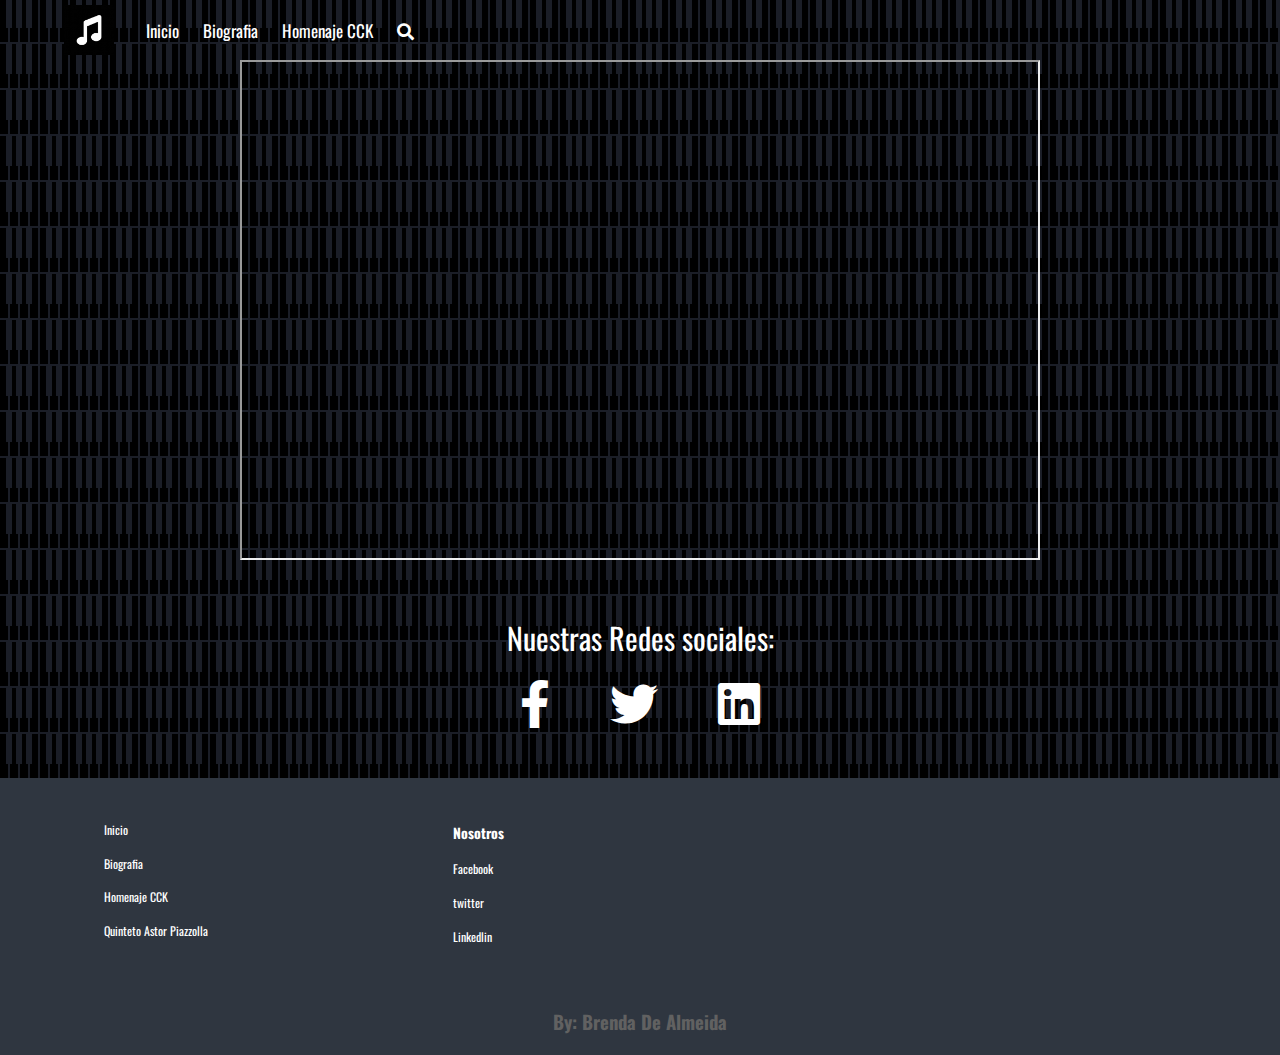
<file: musica1.html>
<!DOCTYPE html>
<html lang="en">

<head>
  <meta charset="UTF-8">
  <meta name="viewport" content="width=device-width, initial-scale=1.0">
  <title>Adios Nonino</title>
  <!-- Font -->
  <link href="https://fonts.googleapis.com/css2?family=Oswald:wght@300;400;500&display=swap" rel="stylesheet">
  <!-- Font Awesome -->
  <link rel="stylesheet" href="https://cdnjs.cloudflare.com/ajax/libs/font-awesome/5.13.0/css/all.min.css">
  <!-- CUSTOM CSS -->
  <link rel="stylesheet" href="styles.css">
</head>

<body>

  <div class="menu-btn">
    <i class="fas fa-bars fa-2x"></i>
  </div>

  <div class="container">
    <!-- Navigation -->
    <nav class="nav-main">
        
      <!-- Brand -->
      <img src="img/brand.png" alt="Piazzolla Logo" class="nav-brand">
      <!-- Left Nav -->
      <ul class="nav-menu">
        <li>
          <a href="index.html">Inicio</a>
        </li>
        <li>
          <a href="https://www.biografiasyvidas.com/biografia/p/piazzola.htm">Biografia</a>
        </li>
       
        <li>
          <a href="https://www.cck.gob.ar/events/piazzolla-100/">Homenaje CCK</a>
        </li>
        

      <!-- Right Nav -->
      <ul class="nav-menu-right">
        <li>
          <a href="#">
            <i class="fas fa-search"></i>
          </a>
        </li>
      </ul>
    </nav>
    
<!-- Video -->


<div style=text-align:center;><iframe width="800" height="500"  src="https://www.youtube-nocookie.com/embed/VTPec8z5vdY?autoplay=1" title="Adios Nonino" frameborder="10" allow="accelerometer; autoplay; clipboard-write; encrypted-media; gyroscope; picture-in-picture" allowfullscreen></iframe></div>

    <!--Redes sociales -->
    <section class="social">
      <p>Nuestras Redes sociales:</p>
      <div class="links">
        <a href="https://facebook.com">
          <i class="fab fa-facebook-f"></i>
        </a>
        <a href="https://twitter.com">
          <i class="fab fa-twitter"></i>
        </a>
        <a href="https://linkdin.com">
          <i class="fab fa-linkedin"></i>
        </a>
      </div>
    </section>
  </div>

  <!-- Footer Links -->
  <div class="footer-links">
    <div class="footer-container">
      <ul>
        <li>
            <a href="index.html">Inicio</a>
          </li>
          <li>
            <a href="https://www.biografiasyvidas.com/biografia/p/piazzola.htm">Biografia</a>
          </li>
         
          <li>
            <a href="https://www.cck.gob.ar/events/piazzolla-100/">Homenaje CCK</a>
          </li>
  
          <li>
            <a href="https://www.cck.gob.ar/events/piazzolla-100/">Quinteto Astor Piazzolla</a>
          </li>
      </ul>

<!--Nosotros-->
      <ul>
        <li>
          <a>
            <h3>Nosotros</h3>
          </a>
        </li>
        <li>
          <a href="https://facebook.com">Facebook</a>
        </li>
        <li>
          <a href="https://twitter.com">twitter</a>
        </li>
        <li>
          <a href="https://linkdin.com">Linkedlin</a>
        </li>     
      </ul>
    </div>
  </div>

  <!-- Footer -->
  <footer class="footer">
    <h3>By: Brenda De Almeida</h3>
  </footer>

</body>

</html>
</file>
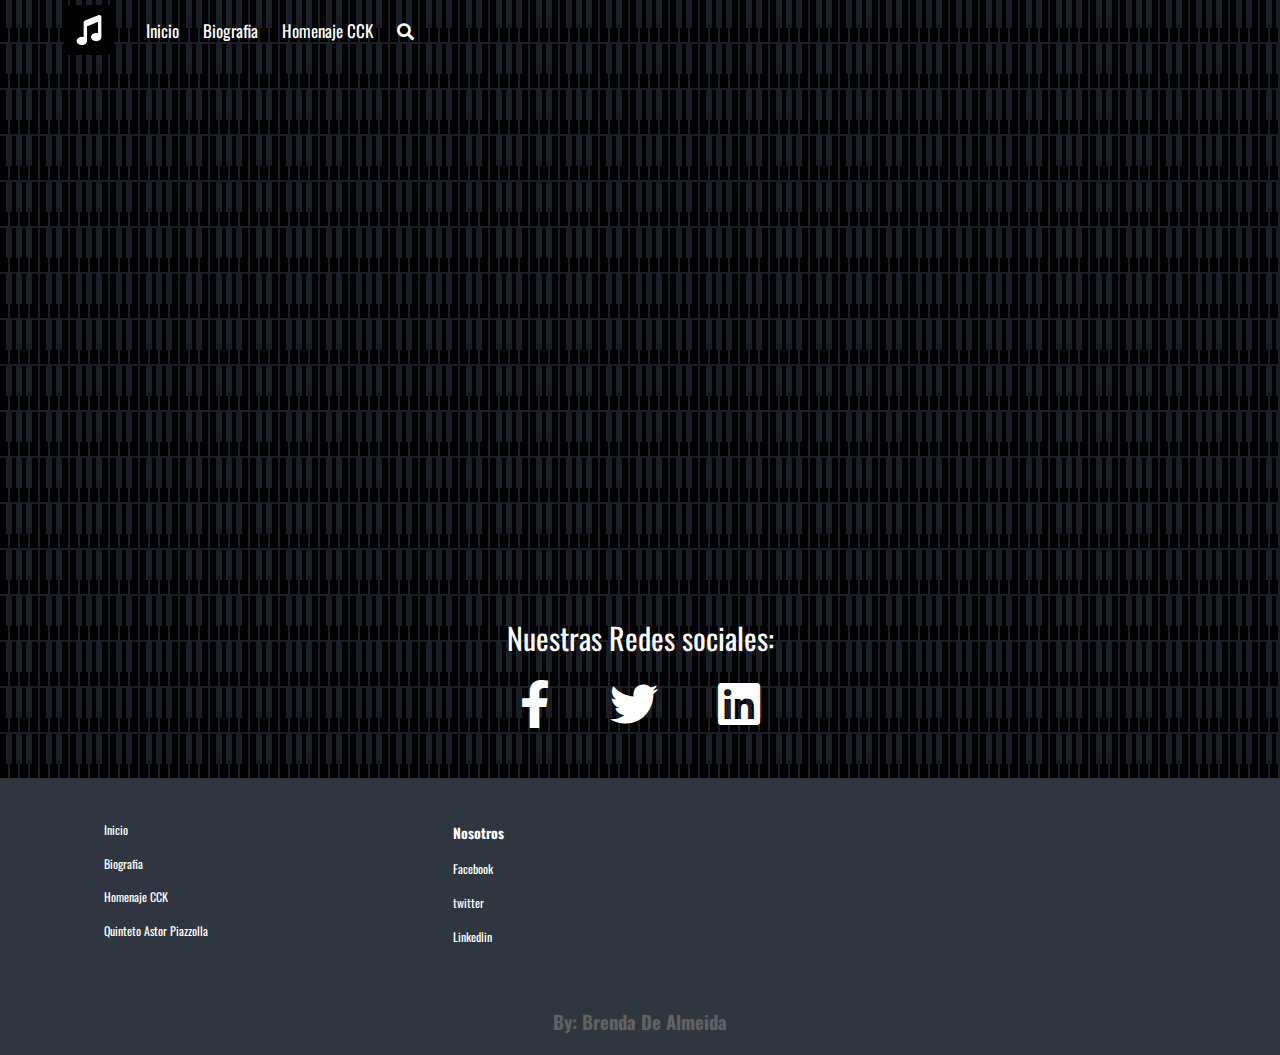
<file: musica2.html>
<!DOCTYPE html>
<html lang="en">

<head>
  <meta charset="UTF-8">
  <meta name="viewport" content="width=device-width, initial-scale=1.0">
  <title>Las cuatro estaciones Porteñas</title>
  <!-- Font -->
  <link href="https://fonts.googleapis.com/css2?family=Oswald:wght@300;400;500&display=swap" rel="stylesheet">
  <!-- Font Awesome -->
  <link rel="stylesheet" href="https://cdnjs.cloudflare.com/ajax/libs/font-awesome/5.13.0/css/all.min.css">
  <!-- CUSTOM CSS -->
  <link rel="stylesheet" href="styles.css">
</head>

<body>

  <div class="menu-btn">
    <i class="fas fa-bars fa-2x"></i>
  </div>

  <div class="container">
    <!-- Navigation -->
    <nav class="nav-main">
        
      <!-- Brand -->
      <img src="img/brand.png" alt="Piazzolla Logo" class="nav-brand">
      <!-- Left Nav -->
      <ul class="nav-menu">
        <li>
          <a href="index.html">Inicio</a>
        </li>
        <li>
          <a href="https://www.biografiasyvidas.com/biografia/p/piazzola.htm">Biografia</a>
        </li>
       
        <li>
          <a href="https://www.cck.gob.ar/events/piazzolla-100/">Homenaje CCK</a>
        </li>
        

      <!-- Right Nav -->
      <ul class="nav-menu-right">
        <li>
          <a href="#">
            <i class="fas fa-search"></i>
          </a>
        </li>
      </ul>
    </nav>
    
<!-- Video -->


<div style=text-align:center;><iframe width="800" height="500" src="https://www.youtube.com/embed/x6Jv_JrjJIY" title="Las cuatro estaciones porteñas" frameborder="0" allow="accelerometer; autoplay; clipboard-write; encrypted-media; gyroscope; picture-in-picture" allowfullscreen></iframe></div>

    <!--Redes sociales -->
    <section class="social">
      <p>Nuestras Redes sociales:</p>
      <div class="links">
        <a href="https://facebook.com">
          <i class="fab fa-facebook-f"></i>
        </a>
        <a href="https://twitter.com">
          <i class="fab fa-twitter"></i>
        </a>
        <a href="https://linkdin.com">
          <i class="fab fa-linkedin"></i>
        </a>
      </div>
    </section>
  </div>

  <!-- Footer Links -->
  <div class="footer-links">
    <div class="footer-container">
      <ul>
        <li>
            <a href="index.html">Inicio</a>
          </li>
          <li>
            <a href="https://www.biografiasyvidas.com/biografia/p/piazzola.htm">Biografia</a>
          </li>
         
          <li>
            <a href="https://www.cck.gob.ar/events/piazzolla-100/">Homenaje CCK</a>
          </li>
  
          <li>
            <a href="https://www.cck.gob.ar/events/piazzolla-100/">Quinteto Astor Piazzolla</a>
          </li>
      </ul>

     <!--Nosotros-->
     <ul>
        <li>
          <a>
            <h3>Nosotros</h3>
          </a>
        </li>
        <li>
          <a href="https://facebook.com">Facebook</a>
        </li>
        <li>
          <a href="https://twitter.com">twitter</a>
        </li>
        <li>
          <a href="https://linkdin.com">Linkedlin</a>
        </li>     
      </ul>
    </div>
  </div>

  <!-- Footer -->
  <footer class="footer">
    <h3>By: Brenda De Almeida</h3>
  </footer>

</body>

</html>
</file>
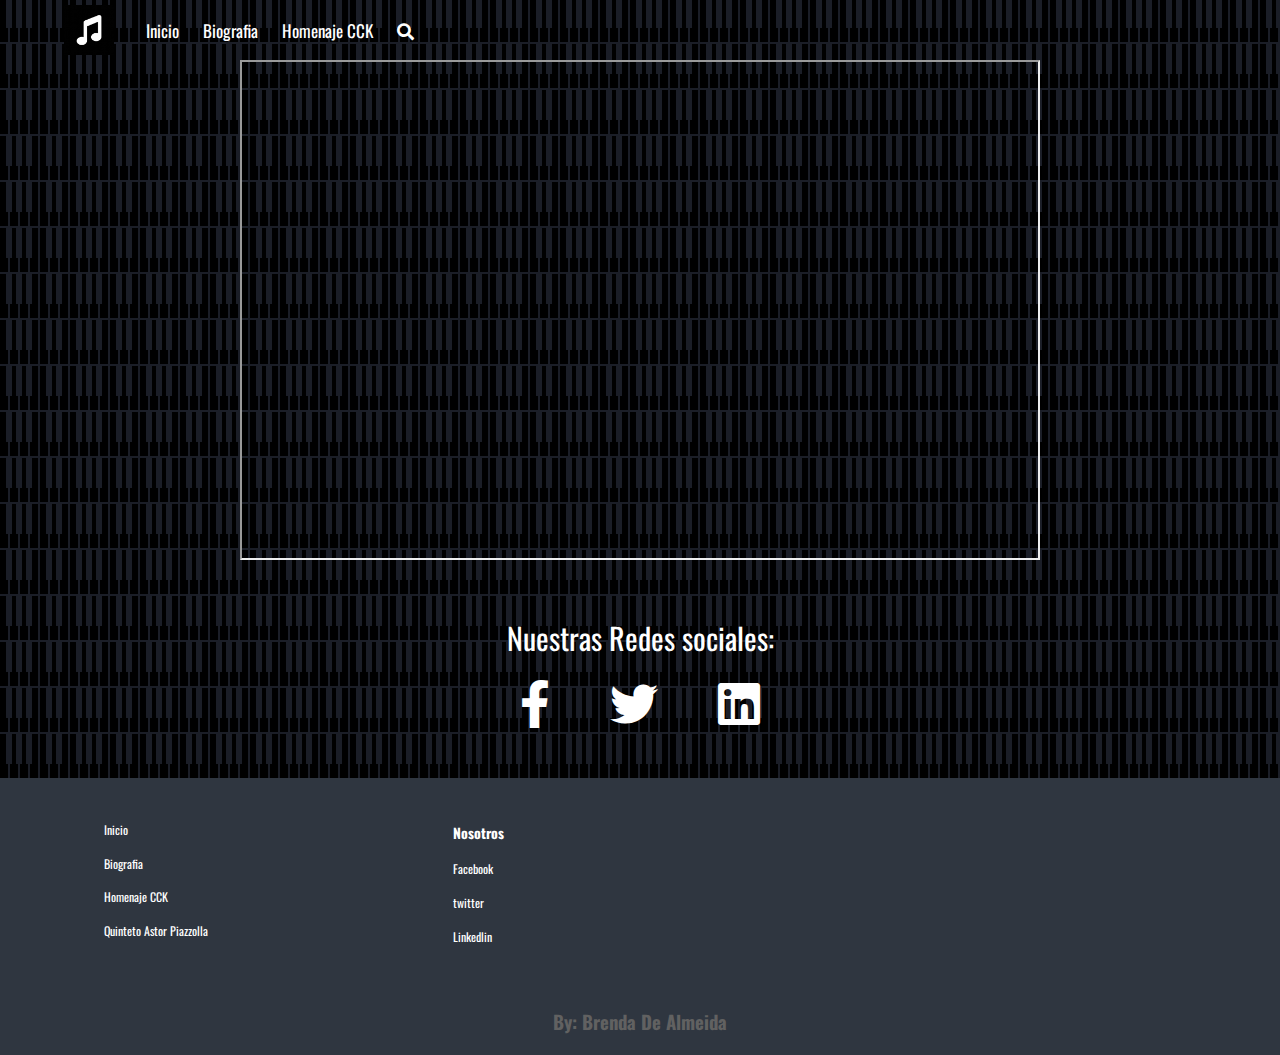
<file: musica3.html>
<!DOCTYPE html>
<html lang="en">

<head>
  <meta charset="UTF-8">
  <meta name="viewport" content="width=device-width, initial-scale=1.0">
  <title>Libertango</title>
  <!-- Font -->
  <link href="https://fonts.googleapis.com/css2?family=Oswald:wght@300;400;500&display=swap" rel="stylesheet">
  <!-- Font Awesome -->
  <link rel="stylesheet" href="https://cdnjs.cloudflare.com/ajax/libs/font-awesome/5.13.0/css/all.min.css">
  <!-- CUSTOM CSS -->
  <link rel="stylesheet" href="styles.css">
</head>

<body>

  <div class="menu-btn">
    <i class="fas fa-bars fa-2x"></i>
  </div>

  <div class="container">
    <!-- Navigation -->
    <nav class="nav-main">
        
      <!-- Brand -->
      <img src="img/brand.png" alt="Piazzolla Logo" class="nav-brand">
      <!-- Left Nav -->
      <ul class="nav-menu">
        <li>
          <a href="index.html">Inicio</a>
        </li>
        <li>
          <a href="https://www.biografiasyvidas.com/biografia/p/piazzola.htm">Biografia</a>
        </li>
        
        <li>
          <a href="https://www.cck.gob.ar/events/piazzolla-100/">Homenaje CCK</a>
        </li>
        

      <!-- Right Nav -->
      <ul class="nav-menu-right">
        <li>
          <a href="#">
            <i class="fas fa-search"></i>
          </a>
        </li>
      </ul>
    </nav>
    
<!-- Video -->


<div style=text-align:center;><iframe width="800" height="500" src="https://www.youtube.com/embed/MepPfI7ebMY?autoplay=1" title="YouTube video player" frameborder="10" allow="accelerometer; autoplay; clipboard-write; encrypted-media; gyroscope; picture-in-picture" allowfullscreen></iframe></div>

    <!--Redes sociales -->
    <section class="social">
      <p>Nuestras Redes sociales:</p>
      <div class="links">
        <a href="https://facebook.com">
          <i class="fab fa-facebook-f"></i>
        </a>
        <a href="https://twitter.com">
          <i class="fab fa-twitter"></i>
        </a>
        <a href="https://linkdin.com">
          <i class="fab fa-linkedin"></i>
        </a>
      </div>
    </section>
  </div>

  <!-- Footer Links -->
  <div class="footer-links">
    <div class="footer-container">
      <ul>
        <li>
            <a href="index.html">Inicio</a>
          </li>
          <li>
            <a href="https://www.biografiasyvidas.com/biografia/p/piazzola.htm">Biografia</a>
          </li>
         
          <li>
            <a href="https://www.cck.gob.ar/events/piazzolla-100/">Homenaje CCK</a>
          </li>
  
          <li>
            <a href="https://www.cck.gob.ar/events/piazzolla-100/">Quinteto Astor Piazzolla</a>
          </li>
      </ul>

      <!--Nosotros-->
      <ul>
        <li>
          <a>
            <h3>Nosotros</h3>
          </a>
        </li>
        <li>
          <a href="https://facebook.com">Facebook</a>
        </li>
        <li>
          <a href="https://twitter.com">twitter</a>
        </li>
        <li>
          <a href="https://linkdin.com">Linkedlin</a>
        </li>     
      </ul>
    </div>
  </div>

  <!-- Footer -->
  <footer class="footer">
    <h3>By: Brenda De Almeida</h3>
  </footer>

</body>

</html>
</file>
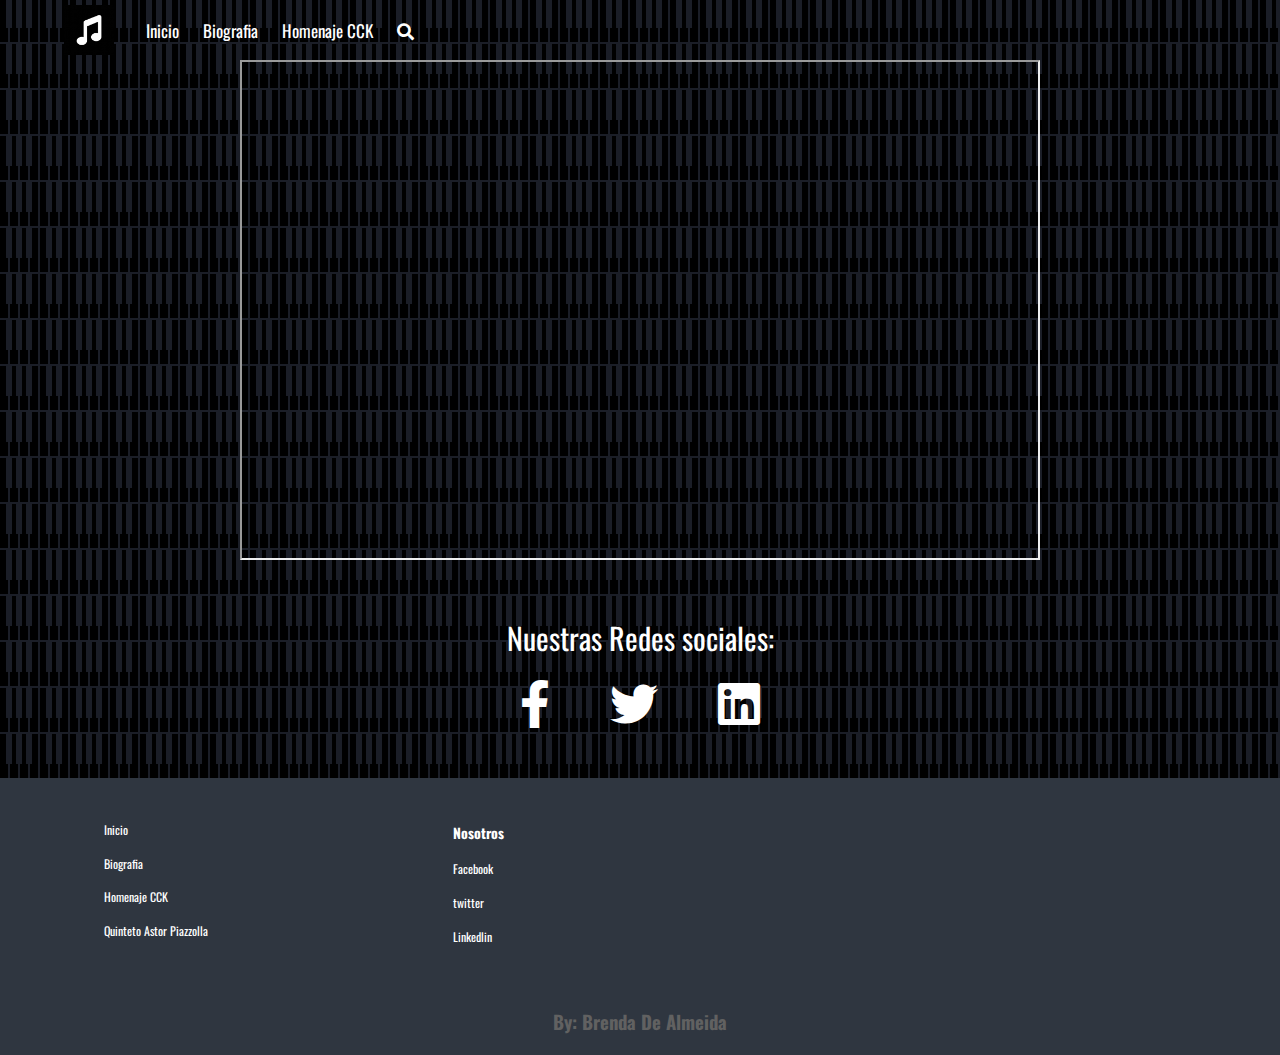
<file: musica4.html>
<!DOCTYPE html>
<html lang="en">

<head>
  <meta charset="UTF-8">
  <meta name="viewport" content="width=device-width, initial-scale=1.0">
  <title>Suite del Angel</title>
  <!-- Font -->
  <link href="https://fonts.googleapis.com/css2?family=Oswald:wght@300;400;500&display=swap" rel="stylesheet">
  <!-- Font Awesome -->
  <link rel="stylesheet" href="https://cdnjs.cloudflare.com/ajax/libs/font-awesome/5.13.0/css/all.min.css">
  <!-- CUSTOM CSS -->
  <link rel="stylesheet" href="styles.css">
</head>

<body>

  <div class="menu-btn">
    <i class="fas fa-bars fa-2x"></i>
  </div>

  <div class="container">
    <!-- Navigation -->
    <nav class="nav-main">
        
      <!-- Brand -->
      <img src="img/brand.png" alt="Piazzolla Logo" class="nav-brand">
      <!-- Left Nav -->
      <ul class="nav-menu">
        <li>
          <a href="index.html">Inicio</a>
        </li>
        <li>
          <a href="https://www.biografiasyvidas.com/biografia/p/piazzola.htm">Biografia</a>
        </li>
        
        <li>
          <a href="https://www.cck.gob.ar/events/piazzolla-100/">Homenaje CCK</a>
        </li>
        

      <!-- Right Nav -->
      <ul class="nav-menu-right">
        <li>
          <a href="#">
            <i class="fas fa-search"></i>
          </a>
        </li>
      </ul>
    </nav>
    
<!-- Video -->


<div style=text-align:center;><iframe width="800" height="500" src="https://www.youtube.com/embed/DbAygn5SY7w?autoplay=1" title="Suite del Angel" frameborder="10" allow="accelerometer; autoplay; clipboard-write; encrypted-media; gyroscope; picture-in-picture" allowfullscreen></iframe></div>

    <!--Redes sociales -->
    <section class="social">
      <p>Nuestras Redes sociales:</p>
      <div class="links">
        <a href="https://facebook.com">
          <i class="fab fa-facebook-f"></i>
        </a>
        <a href="https://twitter.com">
          <i class="fab fa-twitter"></i>
        </a>
        <a href="https://linkdin.com">
          <i class="fab fa-linkedin"></i>
        </a>
      </div>
    </section>
  </div>

  <!-- Footer Links -->
  <div class="footer-links">
    <div class="footer-container">
      <ul>
        <li>
            <a href="index.html">Inicio</a>
          </li>
          <li>
            <a href="https://www.biografiasyvidas.com/biografia/p/piazzola.htm">Biografia</a>
          </li>
         
          <li>
            <a href="https://www.cck.gob.ar/events/piazzolla-100/">Homenaje CCK</a>
          </li>
  
          <li>
            <a href="https://www.cck.gob.ar/events/piazzolla-100/">Quinteto Astor Piazzolla</a>
          </li>
      </ul>

      <!--Nosotros-->
      <ul>
        <li>
          <a>
            <h3>Nosotros</h3>
          </a>
        </li>
        <li>
          <a href="https://facebook.com">Facebook</a>
        </li>
        <li>
          <a href="https://twitter.com">twitter</a>
        </li>
        <li>
          <a href="https://linkdin.com">Linkedlin</a>
        </li>     
      </ul>
    </div>
  </div>

  <!-- Footer -->
  <footer class="footer">
    <h3>By: Brenda De Almeida</h3>
  </footer>

</body>

</html>
</file>
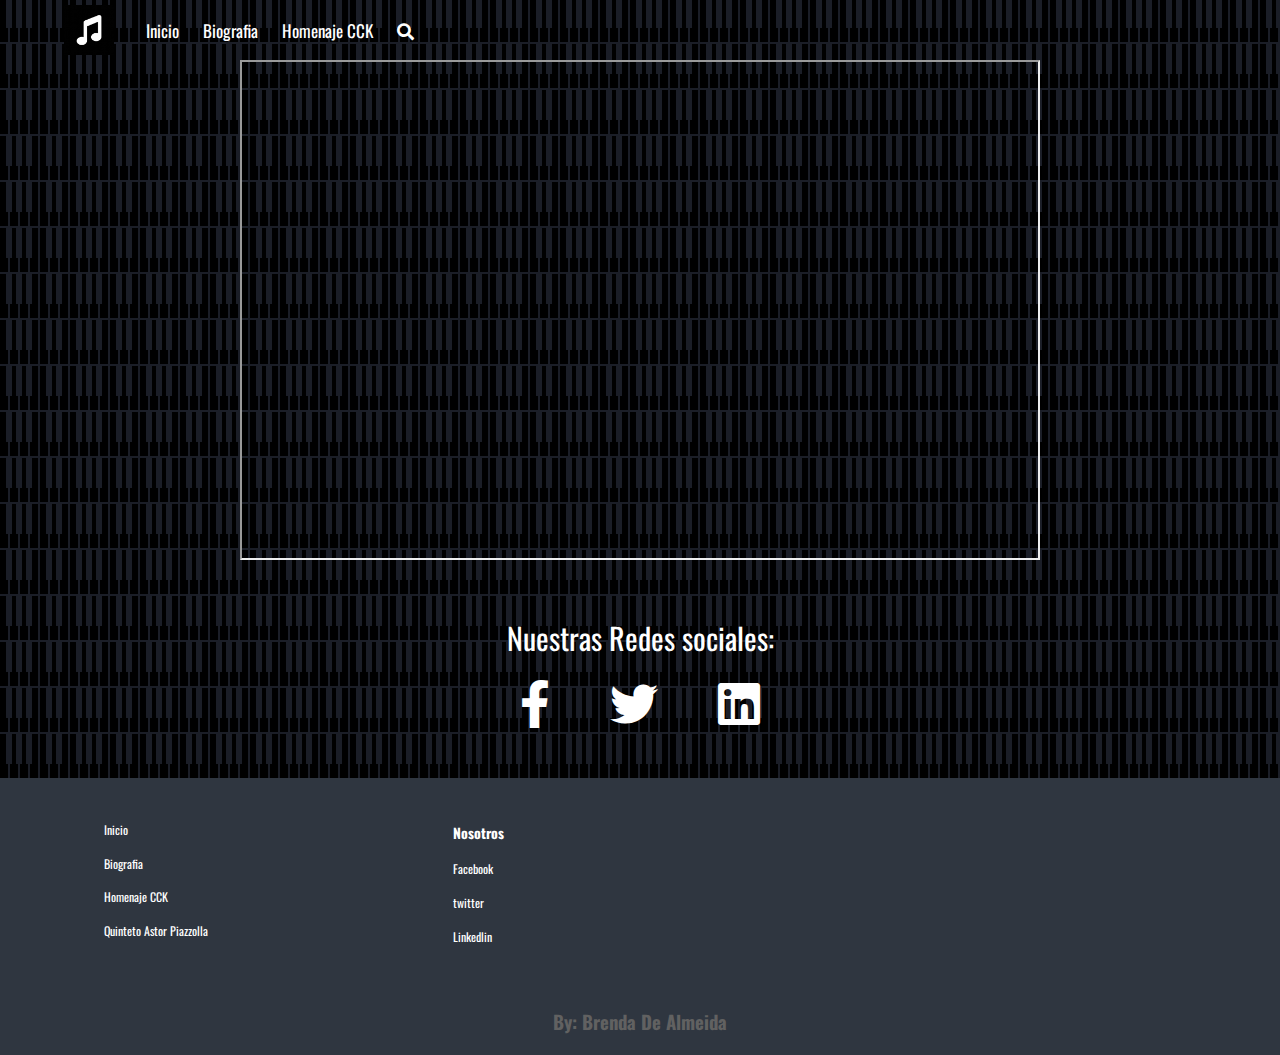
<file: musica5.html>
<!DOCTYPE html>
<html lang="en">

<head>
  <meta charset="UTF-8">
  <meta name="viewport" content="width=device-width, initial-scale=1.0">
  <title>Fuga y Misterio</title>
  <!-- Font -->
  <link href="https://fonts.googleapis.com/css2?family=Oswald:wght@300;400;500&display=swap" rel="stylesheet">
  <!-- Font Awesome -->
  <link rel="stylesheet" href="https://cdnjs.cloudflare.com/ajax/libs/font-awesome/5.13.0/css/all.min.css">
  <!-- CUSTOM CSS -->
  <link rel="stylesheet" href="styles.css">
</head>

<body>

  <div class="menu-btn">
    <i class="fas fa-bars fa-2x"></i>
  </div>

  <div class="container">
    <!-- Navigation -->
    <nav class="nav-main">
        
      <!-- Brand -->
      <img src="img/brand.png" alt="Piazzolla Logo" class="nav-brand">
      <!-- Left Nav -->
      <ul class="nav-menu">
        <li>
          <a href="index.html">Inicio</a>
        </li>
        <li>
          <a href="https://www.biografiasyvidas.com/biografia/p/piazzola.htm">Biografia</a>
        </li>
        
        <li>
          <a href="https://www.cck.gob.ar/events/piazzolla-100/">Homenaje CCK</a>
        </li>
        

      <!-- Right Nav -->
      <ul class="nav-menu-right">
        <li>
          <a href="#">
            <i class="fas fa-search"></i>
          </a>
        </li>
      </ul>
    </nav>
    
<!-- Video -->


<div style=text-align:center;> <iframe width="800" height="500" src="https://www.youtube.com/embed/5oVHf9kh2kg?autoplay=1" title="YouTube video player" frameborder="10" allow="accelerometer; autoplay; clipboard-write; encrypted-media; gyroscope; picture-in-picture" allowfullscreen></iframe></div>

    <!--Redes sociales -->
    <section class="social">
      <p>Nuestras Redes sociales:</p>
      <div class="links">
        <a href="https://facebook.com">
          <i class="fab fa-facebook-f"></i>
        </a>
        <a href="https://twitter.com">
          <i class="fab fa-twitter"></i>
        </a>
        <a href="https://linkdin.com">
          <i class="fab fa-linkedin"></i>
        </a>
      </div>
    </section>
  </div>

  <!-- Footer Links -->
  <div class="footer-links">
    <div class="footer-container">
      <ul>
        <li>
            <a href="index.html">Inicio</a>
          </li>
          <li>
            <a href="https://www.biografiasyvidas.com/biografia/p/piazzola.htm">Biografia</a>
          </li>
         
          <li>
            <a href="https://www.cck.gob.ar/events/piazzolla-100/">Homenaje CCK</a>
          </li>
  
          <li>
            <a href="https://www.cck.gob.ar/events/piazzolla-100/">Quinteto Astor Piazzolla</a>
          </li>
      </ul>

      <!--Nosotros-->
      <ul>
        <li>
          <a>
            <h3>Nosotros</h3>
          </a>
        </li>
        <li>
          <a href="https://facebook.com">Facebook</a>
        </li>
        <li>
          <a href="https://twitter.com">twitter</a>
        </li>
        <li>
          <a href="https://linkdin.com">Linkedlin</a>
        </li>     
      </ul>
    </div>
  </div>

  <!-- Footer -->
  <footer class="footer">
    <h3>By: Brenda De Almeida</h3>
  </footer>

</body>

</html>
</file>
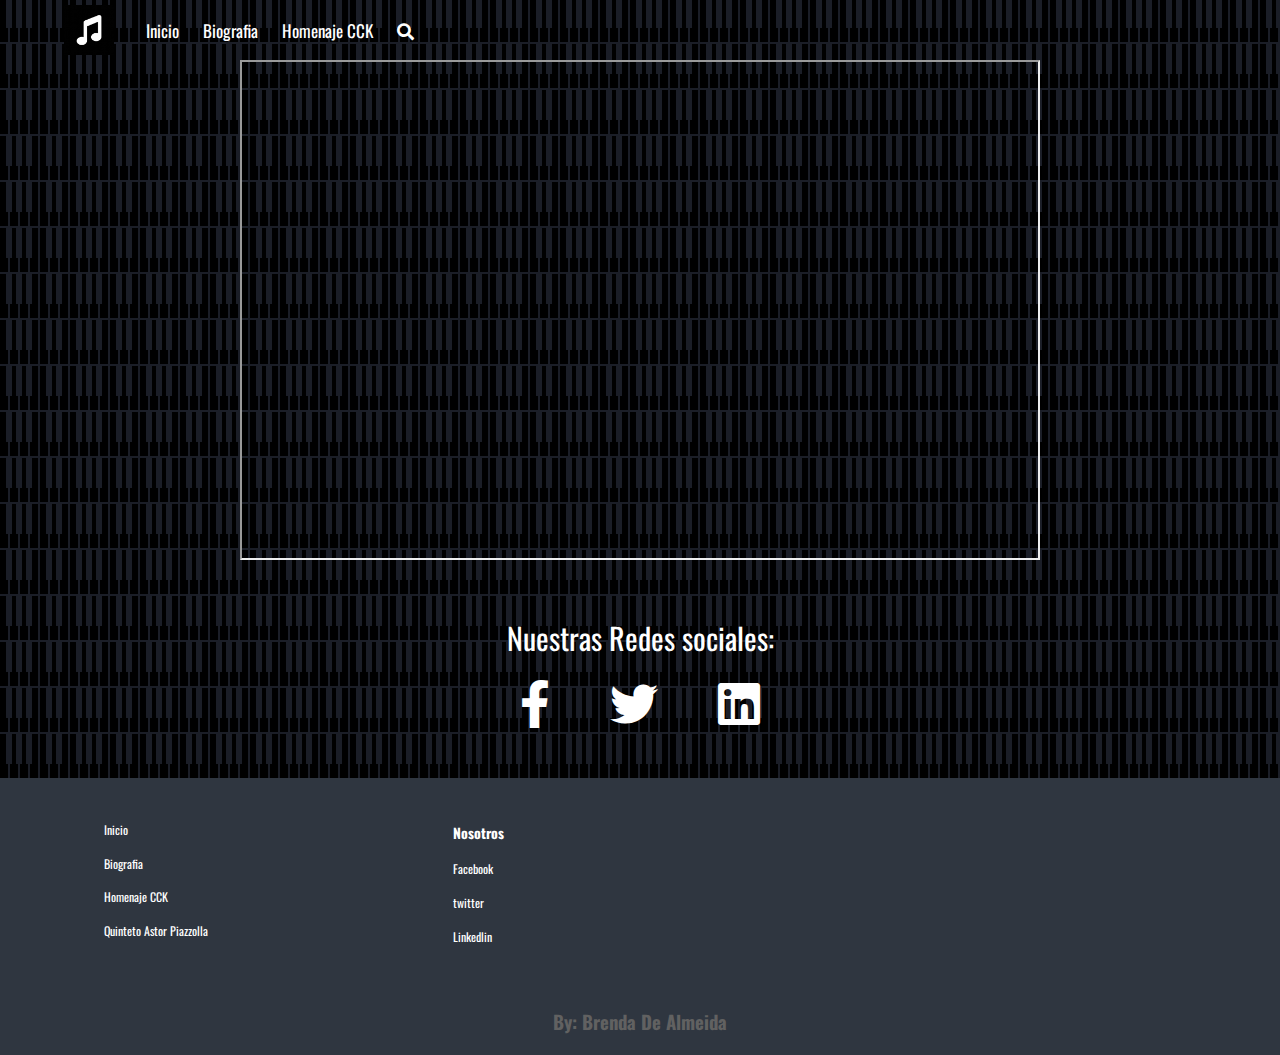
<file: musica6.html>
<!DOCTYPE html>
<html lang="en">

<head>
  <meta charset="UTF-8">
  <meta name="viewport" content="width=device-width, initial-scale=1.0">
  <title>Escualo</title>
  <!-- Font -->
  <link href="https://fonts.googleapis.com/css2?family=Oswald:wght@300;400;500&display=swap" rel="stylesheet">
  <!-- Font Awesome -->
  <link rel="stylesheet" href="https://cdnjs.cloudflare.com/ajax/libs/font-awesome/5.13.0/css/all.min.css">
  <!-- CUSTOM CSS -->
  <link rel="stylesheet" href="styles.css">
</head>

<body>

  <div class="menu-btn">
    <i class="fas fa-bars fa-2x"></i>
  </div>

  <div class="container">
    <!-- Navigation -->
    <nav class="nav-main">
        
      <!-- Brand -->
      <img src="img/brand.png" alt="Piazzolla Logo" class="nav-brand">
      <!-- Left Nav -->
      <ul class="nav-menu">
        <li>
          <a href="index.html">Inicio</a>
        </li>
        <li>
          <a href="https://www.biografiasyvidas.com/biografia/p/piazzola.htm">Biografia</a>
        </li>
        
        <li>
          <a href="https://www.cck.gob.ar/events/piazzolla-100/">Homenaje CCK</a>
        </li>
        

      <!-- Right Nav -->
      <ul class="nav-menu-right">
        <li>
          <a href="#">
            <i class="fas fa-search"></i>
          </a>
        </li>
      </ul>
    </nav>
    
<!-- Video -->


<div style=text-align:center;> <iframe width="800" height="500" src="https://www.youtube.com/embed/j1v3jST9H5Y" title="YouTube video player" frameborder="10" allow="accelerometer; autoplay; clipboard-write; encrypted-media; gyroscope; picture-in-picture" allowfullscreen></iframe></div>

    <!--Redes sociales -->
    <section class="social">
      <p>Nuestras Redes sociales:</p>
      <div class="links">
        <a href="https://facebook.com">
          <i class="fab fa-facebook-f"></i>
        </a>
        <a href="https://twitter.com">
          <i class="fab fa-twitter"></i>
        </a>
        <a href="https://linkdin.com">
          <i class="fab fa-linkedin"></i>
        </a>
      </div>
    </section>
  </div>

  <!-- Footer Links -->
  <div class="footer-links">
    <div class="footer-container">
      <ul>
        <li>
            <a href="index.html">Inicio</a>
          </li>
          <li>
            <a href="https://www.biografiasyvidas.com/biografia/p/piazzola.htm">Biografia</a>
          </li>
         
          <li>
            <a href="https://www.cck.gob.ar/events/piazzolla-100/">Homenaje CCK</a>
          </li>
  
          <li>
            <a href="https://www.cck.gob.ar/events/piazzolla-100/">Quinteto Astor Piazzolla</a>
          </li>
      </ul>

      <!--Nosotros-->
      <ul>
        <li>
          <a>
            <h3>Nosotros</h3>
          </a>
        </li>
        <li>
          <a href="https://facebook.com">Facebook</a>
        </li>
        <li>
          <a href="https://twitter.com">twitter</a>
        </li>
        <li>
          <a href="https://linkdin.com">Linkedlin</a>
        </li>     
      </ul>
    </div>
  </div>

  <!-- Footer -->
  <footer class="footer">
    <h3>By: Brenda De Almeida</h3>
  </footer>

</body>

</html>
</file>
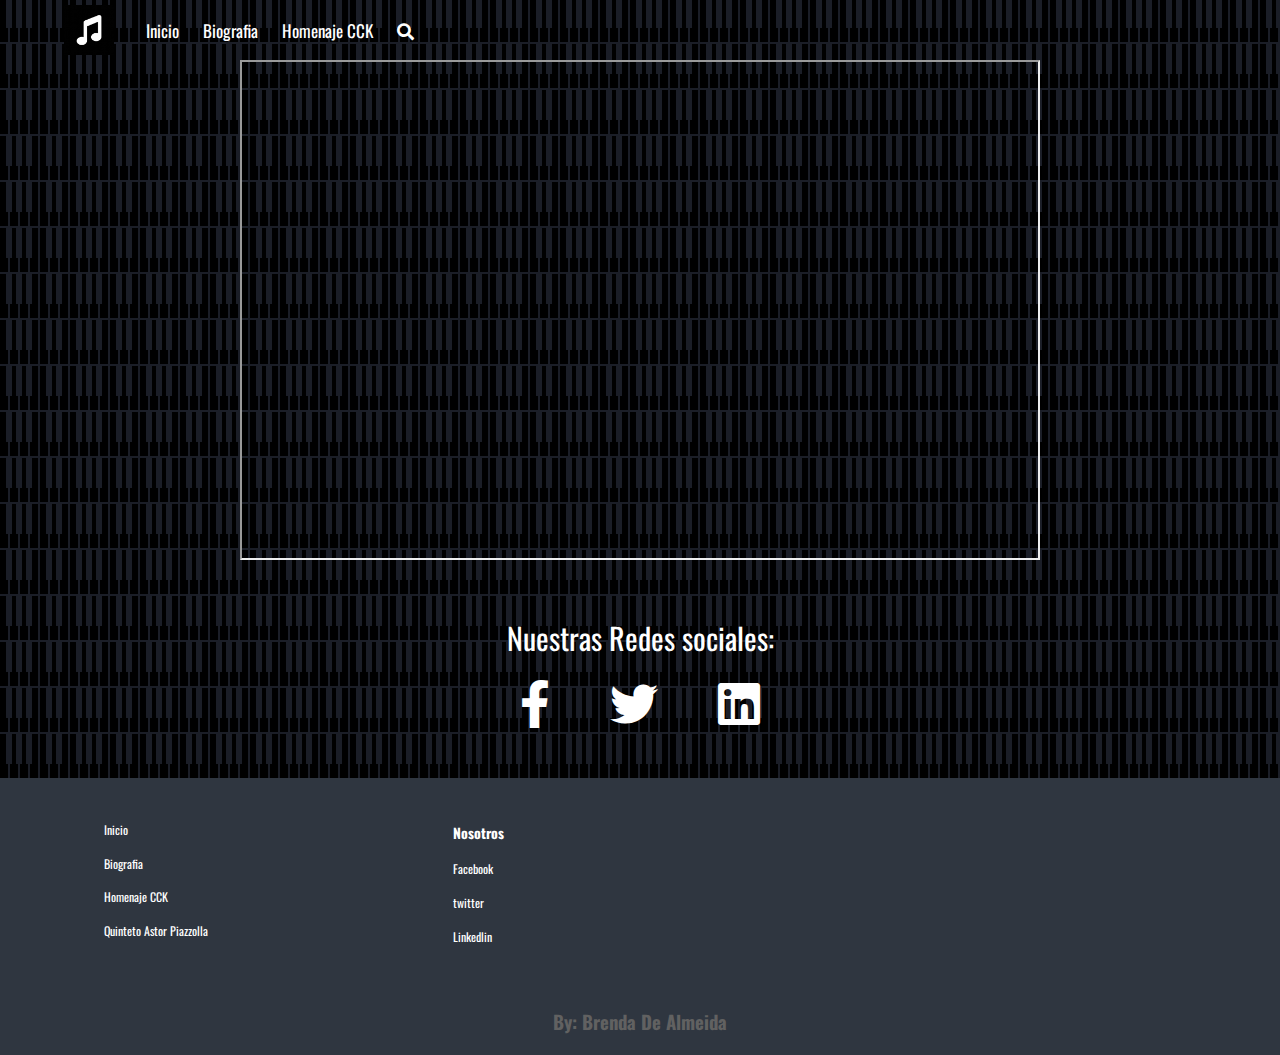
<file: musica7.html>
<!DOCTYPE html>
<html lang="en">

<head>
  <meta charset="UTF-8">
  <meta name="viewport" content="width=device-width, initial-scale=1.0">
  <title>Meditango</title>
  <!-- Font -->
  <link href="https://fonts.googleapis.com/css2?family=Oswald:wght@300;400;500&display=swap" rel="stylesheet">
  <!-- Font Awesome -->
  <link rel="stylesheet" href="https://cdnjs.cloudflare.com/ajax/libs/font-awesome/5.13.0/css/all.min.css">
  <!-- CUSTOM CSS -->
  <link rel="stylesheet" href="styles.css">
</head>

<body>

  <div class="menu-btn">
    <i class="fas fa-bars fa-2x"></i>
  </div>

  <div class="container">
    <!-- Navigation -->
    <nav class="nav-main">
        
      <!-- Brand -->
      <img src="img/brand.png" alt="Piazzolla Logo" class="nav-brand">
      <!-- Left Nav -->
      <ul class="nav-menu">
        <li>
          <a href="index.html">Inicio</a>
        </li>
        <li>
          <a href="https://www.biografiasyvidas.com/biografia/p/piazzola.htm">Biografia</a>
        </li>
        
        <li>
          <a href="https://www.cck.gob.ar/events/piazzolla-100/">Homenaje CCK</a>
        </li>
        

      <!-- Right Nav -->
      <ul class="nav-menu-right">
        <li>
          <a href="#">
            <i class="fas fa-search"></i>
          </a>
        </li>
      </ul>
    </nav>
    
<!-- Video -->


<div style=text-align:center;> <iframe width="800" height="500" src="https://www.youtube.com/embed/kjdf-STUBEs?autoplay=1" title="YouTube video player" frameborder="10" allow="accelerometer; autoplay; clipboard-write; encrypted-media; gyroscope; picture-in-picture" allowfullscreen></iframe></div>

    <!--Redes sociales -->
    <section class="social">
      <p>Nuestras Redes sociales:</p>
      <div class="links">
        <a href="https://facebook.com">
          <i class="fab fa-facebook-f"></i>
        </a>
        <a href="https://twitter.com">
          <i class="fab fa-twitter"></i>
        </a>
        <a href="https://linkdin.com">
          <i class="fab fa-linkedin"></i>
        </a>
      </div>
    </section>
  </div>

  <!-- Footer Links -->
  <div class="footer-links">
    <div class="footer-container">
      <ul>
        <li>
            <a href="index.html">Inicio</a>
          </li>
          <li>
            <a href="https://www.biografiasyvidas.com/biografia/p/piazzola.htm">Biografia</a>
          </li>
         
          <li>
            <a href="https://www.cck.gob.ar/events/piazzolla-100/">Homenaje CCK</a>
          </li>
  
          <li>
            <a href="https://www.cck.gob.ar/events/piazzolla-100/">Quinteto Astor Piazzolla</a>
          </li>
      </ul>

      <!--Nosotros-->
      <ul>
        <li>
          <a>
            <h3>Nosotros</h3>
          </a>
        </li>
        <li>
          <a href="https://facebook.com">Facebook</a>
        </li>
        <li>
          <a href="https://twitter.com">twitter</a>
        </li>
        <li>
          <a href="https://linkdin.com">Linkedlin</a>
        </li>     
      </ul>
    </div>
  </div>

  <!-- Footer -->
  <footer class="footer">
    <h3>By: Brenda De Almeida</h3>
  </footer>

</body>

</html>
</file>
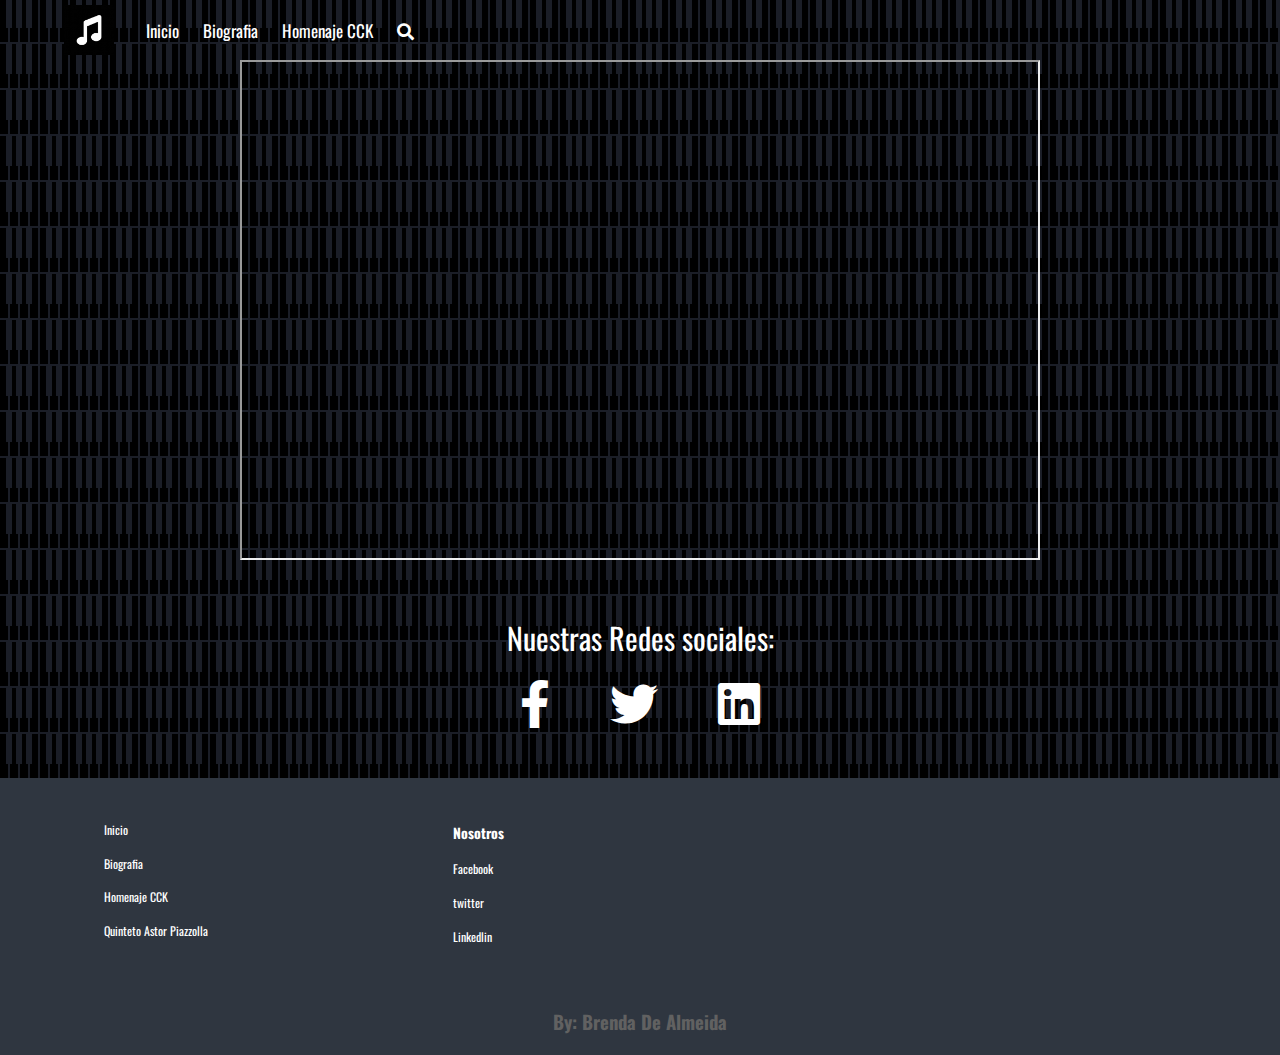
<file: musica8.html>
<!DOCTYPE html>
<html lang="en">

<head>
  <meta charset="UTF-8">
  <meta name="viewport" content="width=device-width, initial-scale=1.0">
  <title>Oblivion</title>
  <!-- Font -->
  <link href="https://fonts.googleapis.com/css2?family=Oswald:wght@300;400;500&display=swap" rel="stylesheet">
  <!-- Font Awesome -->
  <link rel="stylesheet" href="https://cdnjs.cloudflare.com/ajax/libs/font-awesome/5.13.0/css/all.min.css">
  <!-- CUSTOM CSS -->
  <link rel="stylesheet" href="styles.css">
</head>

<body>

  <div class="menu-btn">
    <i class="fas fa-bars fa-2x"></i>
  </div>

  <div class="container">
    <!-- Navigation -->
    <nav class="nav-main">
        
      <!-- Brand -->
      <img src="img/brand.png" alt="Piazzolla Logo" class="nav-brand">
      <!-- Left Nav -->
      <ul class="nav-menu">
        <li>
          <a href="index.html">Inicio</a>
        </li>
        <li>
          <a href="https://www.biografiasyvidas.com/biografia/p/piazzola.htm">Biografia</a>
        </li>
        
        <li>
          <a href="https://www.cck.gob.ar/events/piazzolla-100/">Homenaje CCK</a>
        </li>
        

      <!-- Right Nav -->
      <ul class="nav-menu-right">
        <li>
          <a href="#">
            <i class="fas fa-search"></i>
          </a>
        </li>
      </ul>
    </nav>
    
<!-- Video -->


<div style=text-align:center;><iframe width="800" height="500" src="https://www.youtube.com/embed/dF-IMQzd_Jo?autoplay=1" title="YouTube video player" frameborder="10" allow="accelerometer; autoplay; clipboard-write; encrypted-media; gyroscope; picture-in-picture" allowfullscreen></iframe> </div>

    <!--Redes sociales -->
    <section class="social">
      <p>Nuestras Redes sociales:</p>
      <div class="links">
        <a href="https://facebook.com">
          <i class="fab fa-facebook-f"></i>
        </a>
        <a href="https://twitter.com">
          <i class="fab fa-twitter"></i>
        </a>
        <a href="https://linkdin.com">
          <i class="fab fa-linkedin"></i>
        </a>
      </div>
    </section>
  </div>

  <!-- Footer Links -->
  <div class="footer-links">
    <div class="footer-container">
      <ul>
        <li>
            <a href="index.html">Inicio</a>
          </li>
          <li>
            <a href="https://www.biografiasyvidas.com/biografia/p/piazzola.htm">Biografia</a>
          </li>
         
          <li>
            <a href="https://www.cck.gob.ar/events/piazzolla-100/">Homenaje CCK</a>
          </li>
  
          <li>
            <a href="https://www.cck.gob.ar/events/piazzolla-100/">Quinteto Astor Piazzolla</a>
          </li>
      </ul>

      <!--Nosotros-->
      <ul>
        <li>
          <a>
            <h3>Nosotros</h3>
          </a>
        </li>
        <li>
          <a href="https://facebook.com">Facebook</a>
        </li>
        <li>
          <a href="https://twitter.com">twitter</a>
        </li>
        <li>
          <a href="https://linkdin.com">Linkedlin</a>
        </li>     
      </ul>
    </div>
  </div>

  <!-- Footer -->
  <footer class="footer">
    <h3>By: Brenda De Almeida</h3>
  </footer>

</body>

</html>
</file>
<file: styles.css>
/* Global */
* {
    box-sizing: border-box;
    margin: 0;
    padding: 0;
  }
  
  body {
    font-family: "Oswald", sans-serif;
    background-color: #000000;
    /* Pattern from https://www.heropatterns.com/ */
    background-color: #000000;
background-image: url("data:image/svg+xml,%3Csvg xmlns='http://www.w3.org/2000/svg' width='70' height='46' viewBox='0 0 70 46'%3E%3Cg fill-rule='evenodd'%3E%3Cg fill='%23687397' fill-opacity='0.26'%3E%3Cpolygon points='68 44 62 44 62 46 56 46 56 44 52 44 52 46 46 46 46 44 40 44 40 46 38 46 38 44 32 44 32 46 26 46 26 44 22 44 22 46 16 46 16 44 12 44 12 46 6 46 6 44 0 44 0 42 8 42 8 28 6 28 6 0 12 0 12 28 10 28 10 42 18 42 18 28 16 28 16 0 22 0 22 28 20 28 20 42 28 42 28 28 26 28 26 0 32 0 32 28 30 28 30 42 38 42 38 0 40 0 40 42 48 42 48 28 46 28 46 0 52 0 52 28 50 28 50 42 58 42 58 28 56 28 56 0 62 0 62 28 60 28 60 42 68 42 68 0 70 0 70 46 68 46'/%3E%3C/g%3E%3C/g%3E%3C/svg%3E");

    color: #1e272e;
    color: #fff;
    font-size: 16px;
  }
  
  a {
    color: #ffffff;
    text-decoration: none;
  }
  
  ul {
    list-style: none;
  }
  
  .container {
    width: 90%;
    margin: auto;
  }
  
  /* Navigation */
  .nav-main {
    font-size: 17px;
    display: flex;
    justify-content: space-between;
    align-items: center;
    height: 60px;
    padding: 20px 0;
  }
  
  .nav-brand {
    width: 50px;
  }
  
  /* Navbar Left */
  .nav-main ul {
    display: flex;
  }
  
  .nav-main ul li {
    padding: 10px;
  }
  
  .nav-main ul li a {
    padding: 2px;
  }
  
  .nav-main ul li a:hover {
    border-bottom: 2px solid #fff;
  }
  
  .nav-main ul.nav-menu {
    flex: 1;
    margin-left: 20px;
  }
  
  hr {
    margin: 10px 0;
  }
  
  /* Responsive Button */
  .menu-btn {
    cursor: pointer;
    position: absolute;
    top: 15px;
    right: 30px;
    z-index: 2;
    display: none;
  }
  
  /* SHOWCASE */
  
  .btn {
    cursor: pointer;
    display: inline-block;
    border: 0;
    font-weight: bold;
    padding: 10px 20px;
    background: #262626;
    color: #fff;
    font-size: 15px;
    border: 1px solid #fff;
  }
  
  .btn:hover {
    opacity: 0.9;
  }
  
  .showcase {
    width: 100%;
    height: 550px;
    background: url("./img/showcase2.jpg") no-repeat center center/cover;
    display: flex;
    flex-direction: column;
    align-items: center;
    text-align: center;
    justify-content: flex-end;
    padding-bottom: 50px;
    margin-bottom: 20px;
    color: #fff;
  }
  
  .showcase h2,
  .showcase p {
    margin-bottom: 10px;
  }
  
  .showcase .btn {
    margin-top: 20px;
  }
  
  /* News Cards */
  .news-cards {
    display: grid;
    grid-template-columns: repeat(4, 1fr);
    gap: 25px;
    margin: 70px 0;
  }
  
  .news-cards img {
    width: 100%;
    height: 180px;
  }
  
  .news-cards h3 {
    font-size: 20px;
    margin: 10px 0;
  }
  
  .news-cards a {
    padding: 10px 0;
    color: #f2f2f2;
    text-transform: uppercase;
    display: inline-block;
    font-weight: bold;
  }
  
  /* CARDS BANNER ONE */
  .cards-banner-one {
    width: 100%;
    height: 350px;
    background: url("./img/cck3.png");
    margin-bottom: 40px;
  }
  
  .cards-banner-one .content {
    width: 40%;
    padding: 90px 0 0 30px;
    color: #fff;
  }
  
  .cards-banner-one p,
  .cards-banner-two p {
    margin: 10px 0 20px 0;
  }
  
  /* CARDS BANNER TWO*/
  .cards-banner-two {
    width: 100%;
    height: 350px;
    background: url("./img/quinteto.png") no-repeat center center/cover;
  }
  
  .cards-banner-two .content {
    width: 50%;
    padding: 100px 0 0 30px;
    color:#fff;
  }
  
  /* Follow */
  .social {
    margin: 50px;
  }
  .social p {
    text-align: center;
    font-size: 30px;
    margin-bottom: 20px;
  }
  .links {
    display: flex;
    align-items: center;
    justify-content: center;
  }
  
  .links a {
    margin: 0 30px;
  }
  
  .links a i {
    font-size: 3rem;
  }
  
  /* Links */
  .footer-links {
    background: #2f3640;
    color: #616161;
    font-size: 12px;
    padding: 35px 0;
  }
  
  .footer-container {
    display: grid;
    grid-template-columns: repeat(4, 1fr);
    gap: 10px;
    align-items: flex-start;
    justify-content: center;
  }
  
  .footer-container ul {
    margin: 0 auto;
  }
  
  .footer-links li {
    line-height: 2.8;
  }
  
  .footer {
    background: #2f3640;
    color: #616161;
    font-size: 12px;
    padding: 20px 0;
    text-align: center;
    font-size: 1rem;
    padding-bottom: 20px;
  }
  
  /* Mobil */
  @media (max-width: 700px) {
    .menu-btn {
      display: block;
    }
  
    .menu-btn:hover {
      opacity: 0.5;
    }
  
    .nav-main ul.nav-menu {
      display: block;
      position: absolute;
      top: 0;
      left: 0;
      background: #2f3640;
      width: 50%;
      height: 100%;
      border-right: #ccc 1px solid;
      opacity: 0.9;
      padding: 30px;
      transform: translateX(-500px);
      transition: transform 0.5s ease-in-out;
    }
  
    .nav-main ul.nav-menu li {
      padding: 20px;
      border-bottom: #ccc solid 1px;
      font-size: 14px;
    }
    .nav-main ul.nav-menu li:last-child {
      border-bottom: 0;
    }
  
    .nav-main ul.nav-menu.show {
      transform: translateX(-20px);
    }
  
    .nav-main ul.nav-menu-right {
      margin-right: 50px;
    } 
  
    .news-cards {
      grid-template-columns: repeat(2, 1fr);
    }
  
    .cards-banner-one .content,
    .cards-banner-two .content {
      width: 80%;
    }
  
    .footer-links .footer-container {
      grid-template-columns: repeat(2, 1fr);
    }
  }
  
  @media (max-width: 500px) {
    .news-cards {
      grid-template-columns: 1fr;
    }
  
    .cards-banner-one .content,
    .cards-banner-two .content {
      width: 100%;
      padding: 60px 20px;
    }
    .footer-links .footer-container {
      grid-template-columns: 1fr;
    }
  
    .footer-links .footer-container ul {
      text-align: center;
    }
  }
</file>
